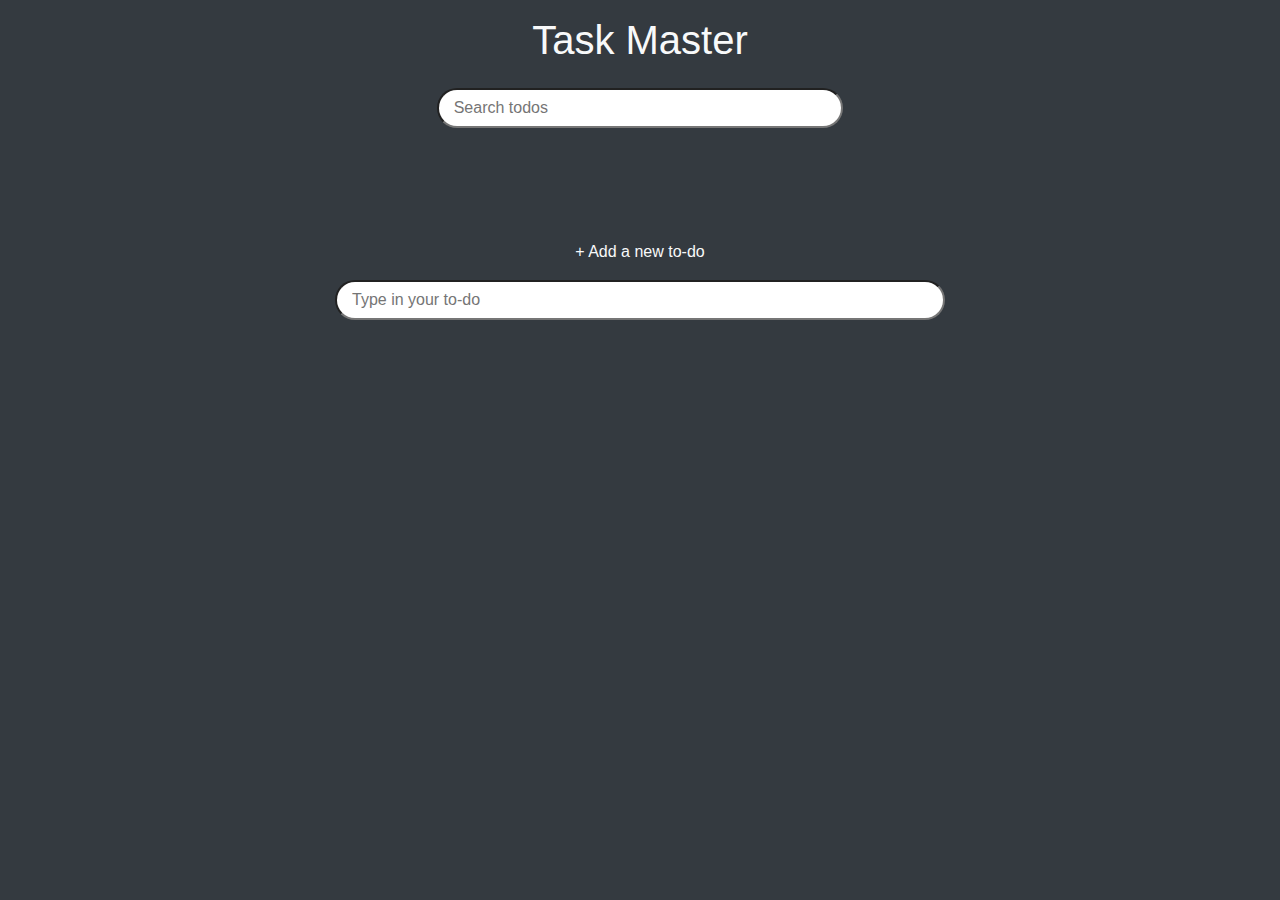
<file: index.html>
<html lang="en">
<head>
    <meta charset="UTF-8">
    <meta name="viewport" content="width=device-width, initial-scale=1.0">
    <link rel="stylesheet" href="bootstrap.min.css">
    <link rel="stylesheet" href="styles.css">
    <title>To-do list</title>
</head>
<body class="bg-dark">
    <div class="container-fluid float-left text-center whole-box">
        <div class="col-12 float-left text-light mt-3 text-center"><h1>Task Master</h1></div>
        <form class="col-12 float-left d-flex justify-content-center">
            <input type="text" placeholder="Search todos" name="search" class="col-lg-4 col-md-6 col-8 mt-3 search">
        </form>
        <div class="col-12 float-left d-flex justify-content-center">
            <div class="col-lg-6 col-md-9 col-11 p-0 m-auto todo">
                <ul class="list-group mt-5 text-left list-parent">
                </ul>
            </div>
        </div>
        <form class="col-12 mt-5 float-left add-div">
            <p class="text-light">+ Add a new to-do</p>
            <input type="text" name="add" placeholder="Type in your to-do" class="col-lg-6 col-md-8 col-10 add">
        </form>
    </div>

    <script src="script.js"></script>
</body>

</html>
</file>
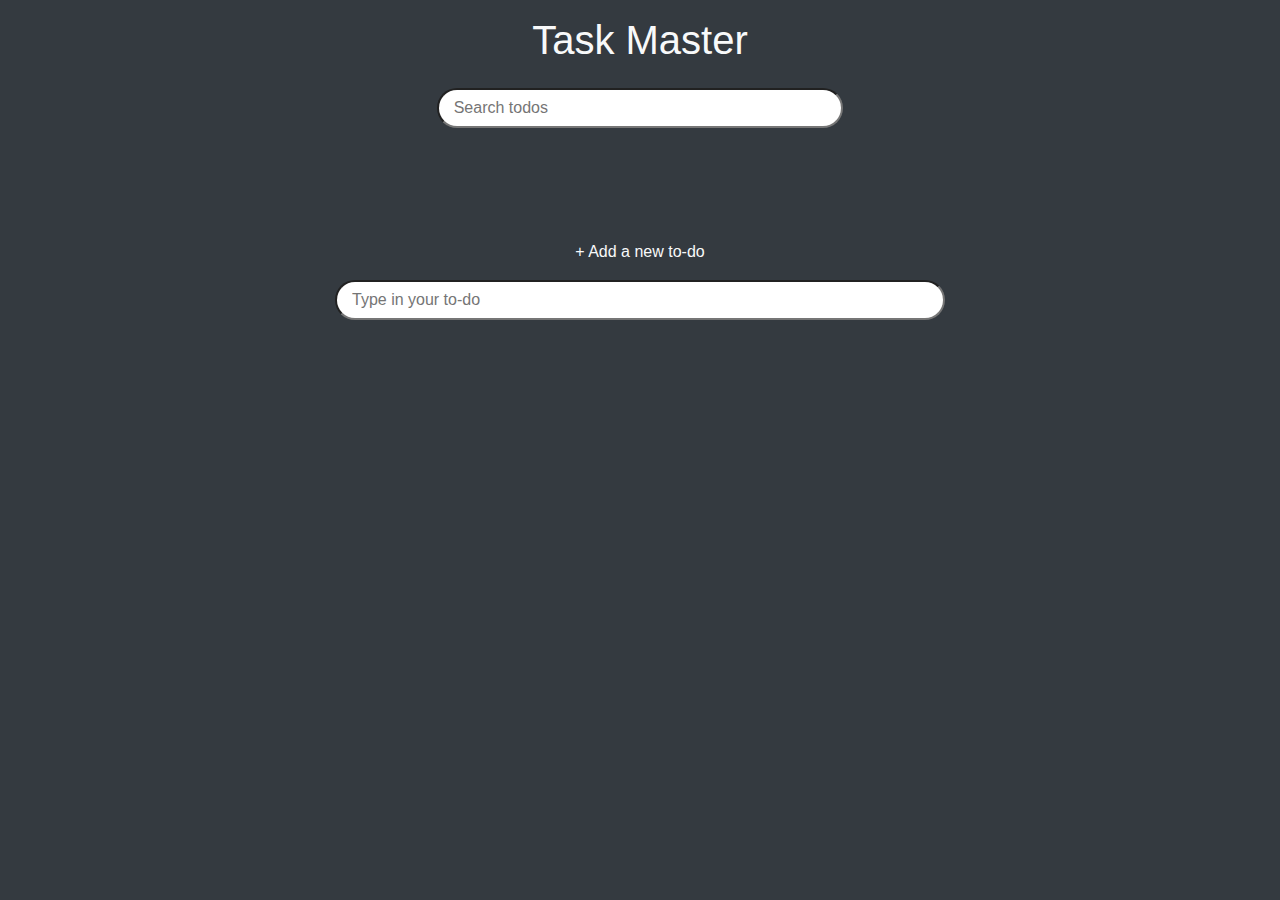
<file: to-do.html>
<html lang="en">
<head>
    <meta charset="UTF-8">
    <meta name="viewport" content="width=device-width, initial-scale=1.0">
    <link rel="stylesheet" href="bootstrap.min.css">
    <link rel="stylesheet" href="to-do.css">
    <title>To-do list</title>
</head>
<body class="bg-dark">
    <div class="container-fluid float-left text-center whole-box">
        <div class="col-12 float-left text-light mt-3 text-center"><h1>Task Master</h1></div>
        <form class="col-12 float-left d-flex justify-content-center">
            <input type="text" placeholder="Search todos" name="search" class="col-lg-4 col-md-6 col-8 mt-3 search">
        </form>
        <div class="col-12 float-left d-flex justify-content-center">
            <div class="col-lg-6 col-md-8 col-10 p-0 m-auto todo">
                <ul class="list-group mt-5 text-left list-parent">
                </ul>
            </div>
        </div>
        <form class="col-12 mt-5 float-left add-div">
            <p class="text-light">+ Add a new to-do</p>
            <input type="text" name="add" placeholder="Type in your to-do" class="col-lg-6 col-md-8 col-10 add">
        </form>
    </div>

    <script src="to-do.js"></script>
</body>

</html>
</file>
<file: styles.css>
.whole-box{
    height: auto;
}
.search{
    height: 40px;
    border-radius: 30px;
}
.delete{
    width: 22px;
    margin-left: 12px;
}
.edit{
    width: 20px;
    margin-left: 12px;
}
.mark-done{
    width: 20px;
}
.filtered{
    display: none !important;
}
.list{
    background-color: #6c757d;
}
.list p{
    width: 70%;
}
.change-icon{
    width: 120px;
}
.add{
    border-radius: 30px;
    height: 40px;
}
</file>
<file: to-do.css>
.whole-box{
    height: auto;
}
.search{
    height: 40px;
    border-radius: 30px;
}
.delete{
    width: 22px;
    margin-left: 12px;
}
.edit{
    width: 20px;
    margin-left: 12px;
}
.mark-done{
    width: 20px;
}
.filtered{
    display: none !important;
}
.list{
    background-color: #6c757d;
}
.list p{
    width: 70%;
}
.change-icon{
    width: 100px;
}
.add{
    border-radius: 30px;
    height: 40px;
}
</file>
